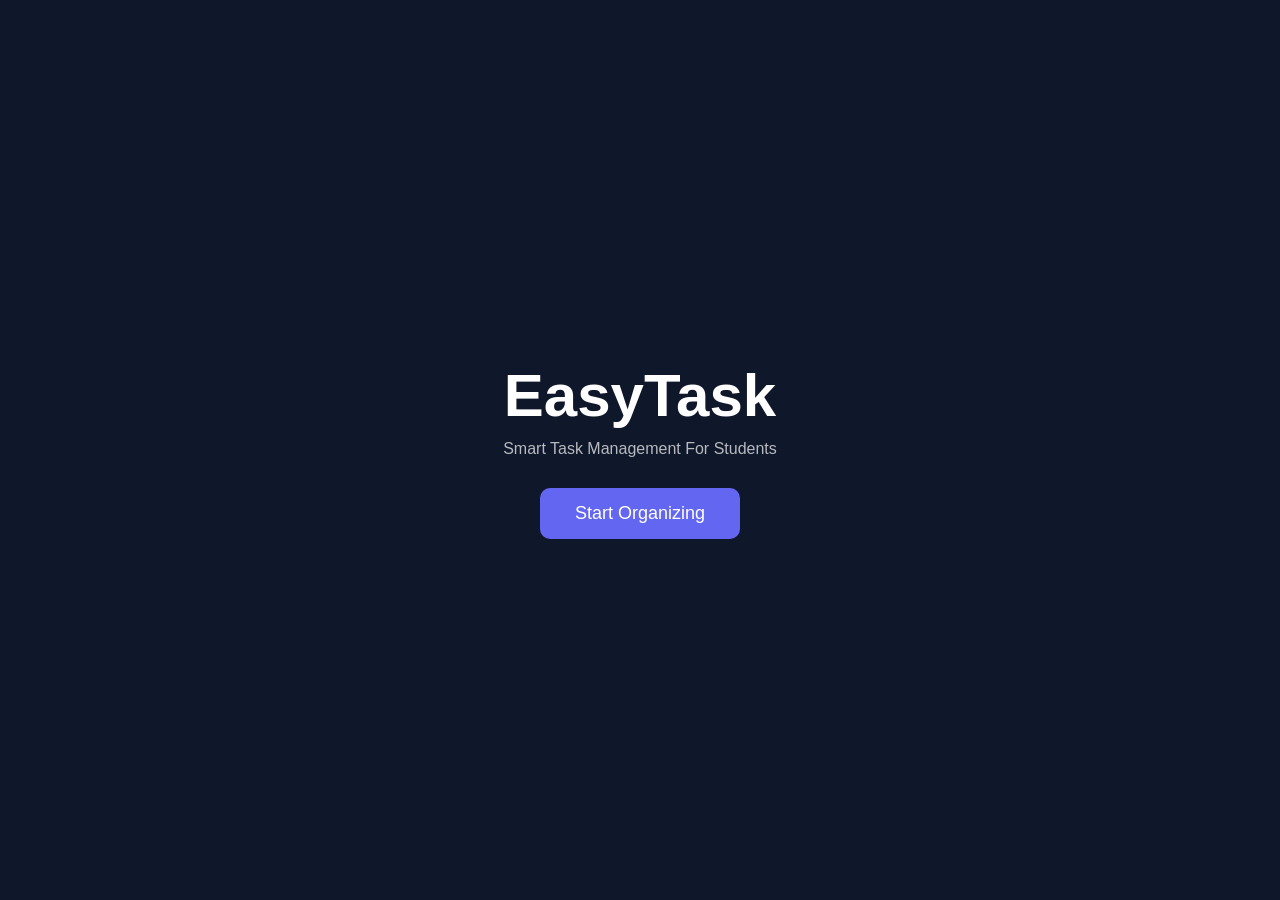
<file: index.html>
<!DOCTYPE html>
<html lang="en">

<head>

<meta charset="UTF-8">
<meta name="viewport" content="width=device-width, initial-scale=1.0">

<title>EasyTask</title>

<link rel="stylesheet" href="style.css">

</head>

<body>

<!-- LANDING PAGE -->

<section class="landing" id="landing">

<h1>EasyTask</h1>

<p>Smart Task Management For Students</p>

<button onclick="openApp()">Start Organizing</button>

</section>



<!-- DASHBOARD -->

<section class="app" id="app">

<header>

<h2>EasyTask Dashboard</h2>

</header>


<div class="stats">

<div class="card">
<h3 id="totalTasks">0</h3>
<p>Total Tasks</p>
</div>

<div class="card">
<h3 id="completedTasks">0</h3>
<p>Completed</p>
</div>

<div class="card">
<h3 id="pendingTasks">0</h3>
<p>Pending</p>
</div>

</div>



<div class="task-form">

<input id="taskInput" placeholder="Enter a task">

<input type="date" id="dueDate">

<select id="category">

<option>School</option>
<option>Work</option>
<option>Personal</option>

</select>

<button onclick="addTask()">Add</button>

</div>



<ul id="taskList"></ul>

</section>

<script src="app.js"></script>

</body>

  </html>
</file>
<file: style.css>
*{
margin:0;
padding:0;
box-sizing:border-box;
font-family:Arial;
}

body{

background:#0f172a;
color:white;

}


/* landing */

.landing{

height:100vh;

display:flex;
flex-direction:column;
justify-content:center;
align-items:center;

text-align:center;

}

.landing h1{

font-size:60px;
margin-bottom:10px;

}

.landing p{

opacity:0.7;
margin-bottom:30px;

}

.landing button{

padding:15px 35px;

border:none;

border-radius:10px;

background:#6366f1;

color:white;

font-size:18px;

cursor:pointer;

}

.landing button:hover{

background:#4f46e5;

}


/* app */

.app{

display:none;

max-width:900px;

margin:auto;

padding:40px;

}


/* stats */

.stats{

display:grid;

grid-template-columns:repeat(3,1fr);

gap:15px;

margin-bottom:30px;

}

.card{

background:#1e293b;

padding:20px;

border-radius:10px;

text-align:center;

}


/* form */

.task-form{

display:grid;

grid-template-columns:2fr 1fr 1fr 1fr;

gap:10px;

margin-bottom:25px;

}

.task-form input,
.task-form select{

padding:10px;

border:none;

border-radius:8px;

}

.task-form button{

background:#22c55e;

border:none;

border-radius:8px;

color:white;

cursor:pointer;

}


/* tasks */

ul{

list-style:none;

}

li{

background:#1e293b;

padding:15px;

margin-bottom:10px;

border-radius:8px;

display:flex;

justify-content:space-between;

align-items:center;

}

.taskInfo{

display:flex;

flex-direction:column;

}

.completed{

text-decoration:line-through;

opacity:0.6;

}


.buttons button{

border:none;

margin-left:10px;

padding:6px 10px;

border-radius:6px;

cursor:pointer;

}

.complete{

background:#22c55e;

color:white;

}

.delete{

background:#ef4444;

color:white;

}


/* mobile */

@media(max-width:600px){

.task-form{

grid-template-columns:1fr;

}

.stats{

grid-template-columns:1fr;

}

}
</file>
